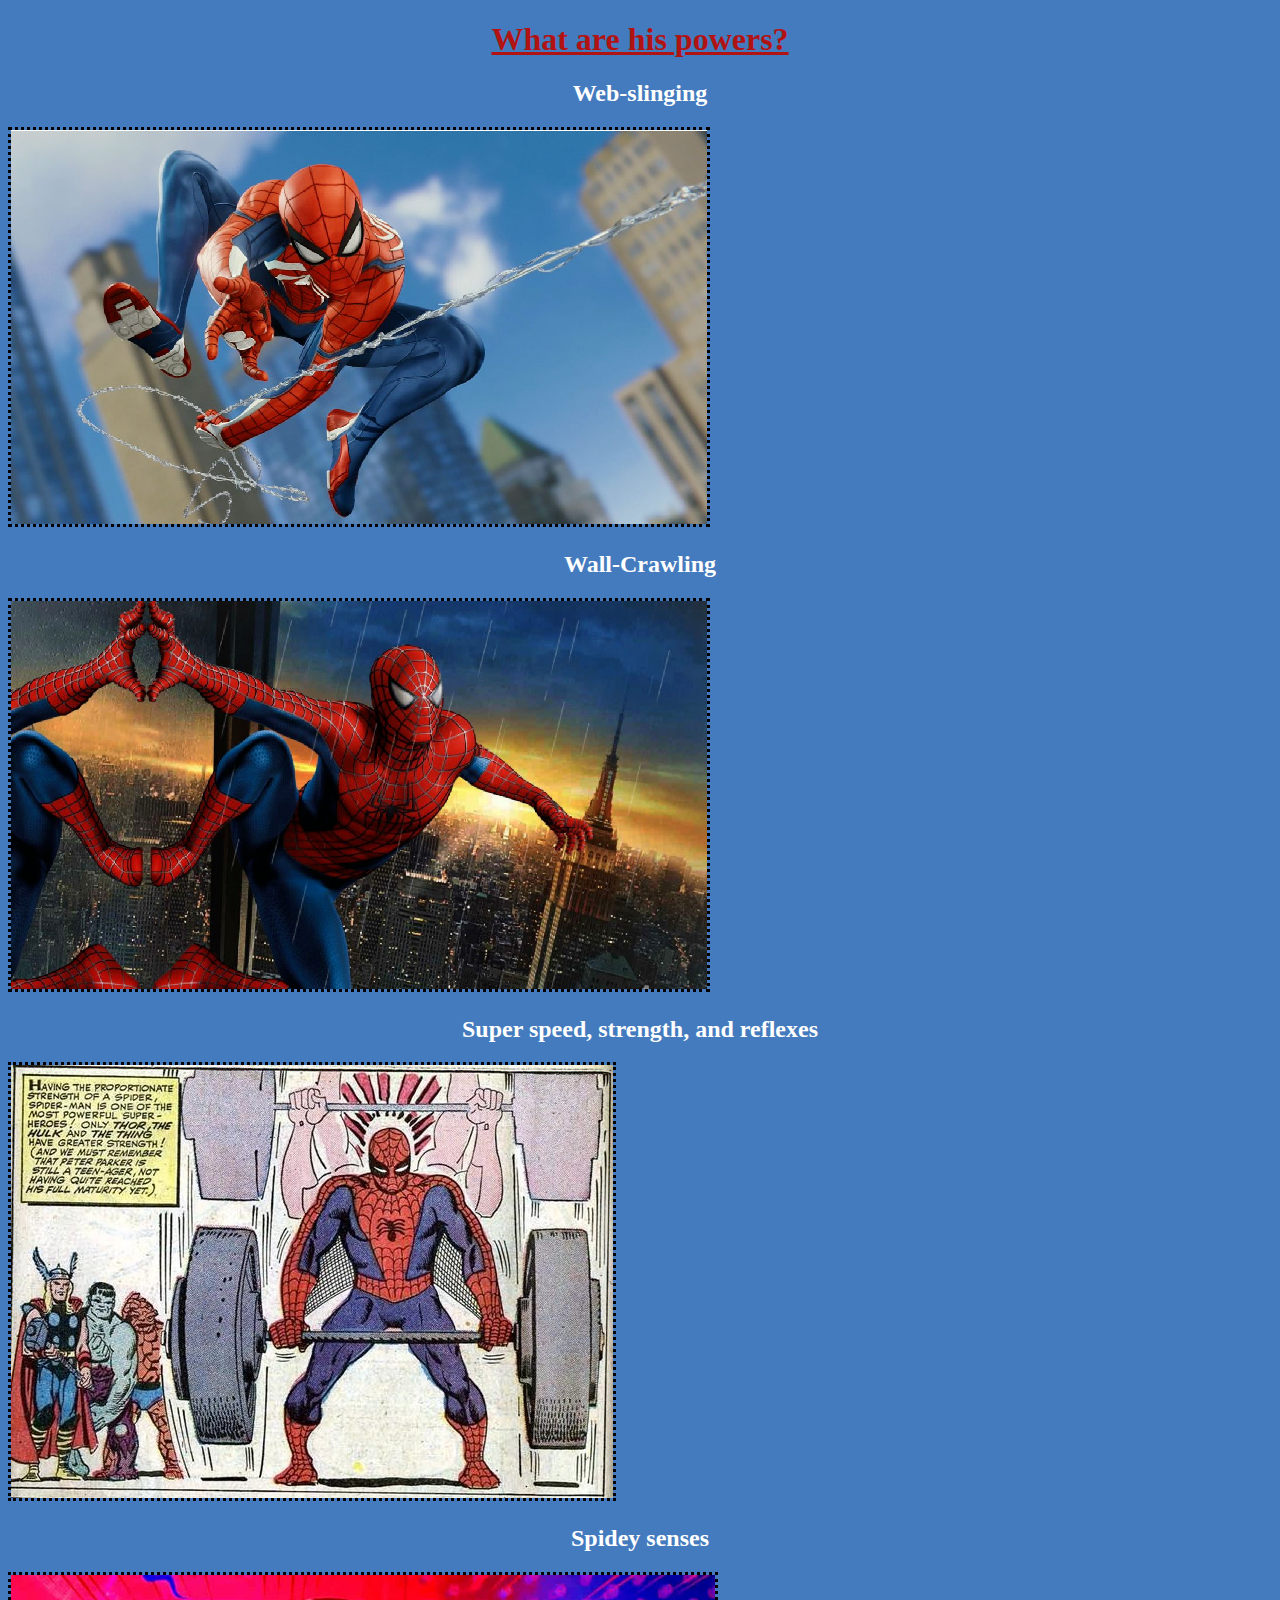
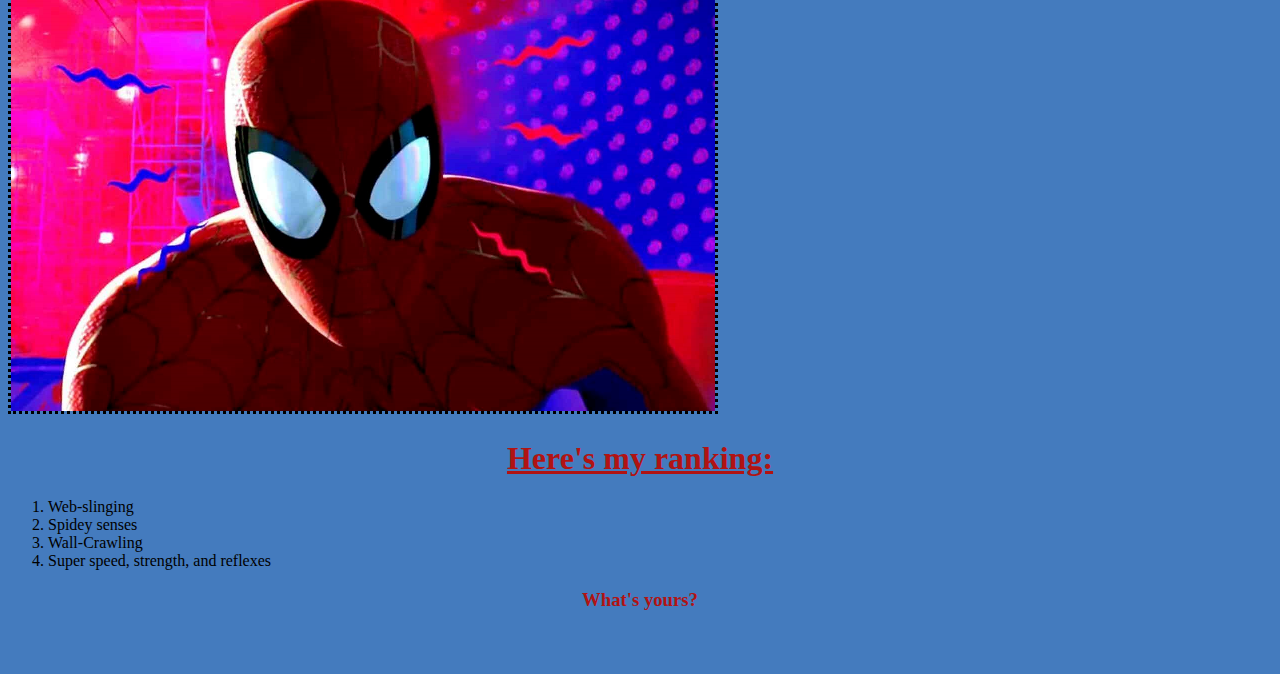
<file: index.html>
<!DOCTYPE html>

<html>

    <head>
        <title>Spiderman's Powers Ranked</title>

        <link rel="stylesheet" href="styles.css"/>
    </head>

    <body>

        <h1>What are his powers?</h1>
        
        <h2>Web-slinging</h2>
        <img src="assets/websling_resize.png"/>

        <h2>Wall-Crawling</h2>
        <img src="assets/wallcrawl_resize.png"/>
        
        <h2>Super speed, strength, and reflexes</h2>
        <img src="assets/strength.jpg"/>

        <h2>Spidey senses</h2>
        <img src="assets/spideysense_resize.png"/>


        <h1>Here's my ranking:</h1>

        <ol>
            <li>Web-slinging</li>
            <li>Spidey senses</li>
            <li>Wall-Crawling</li>
            <li>Super speed, strength, and reflexes</li>
        </ol>

        <h3>What's yours?</h3>

        <br><br>

    </body>

</html>
</file>
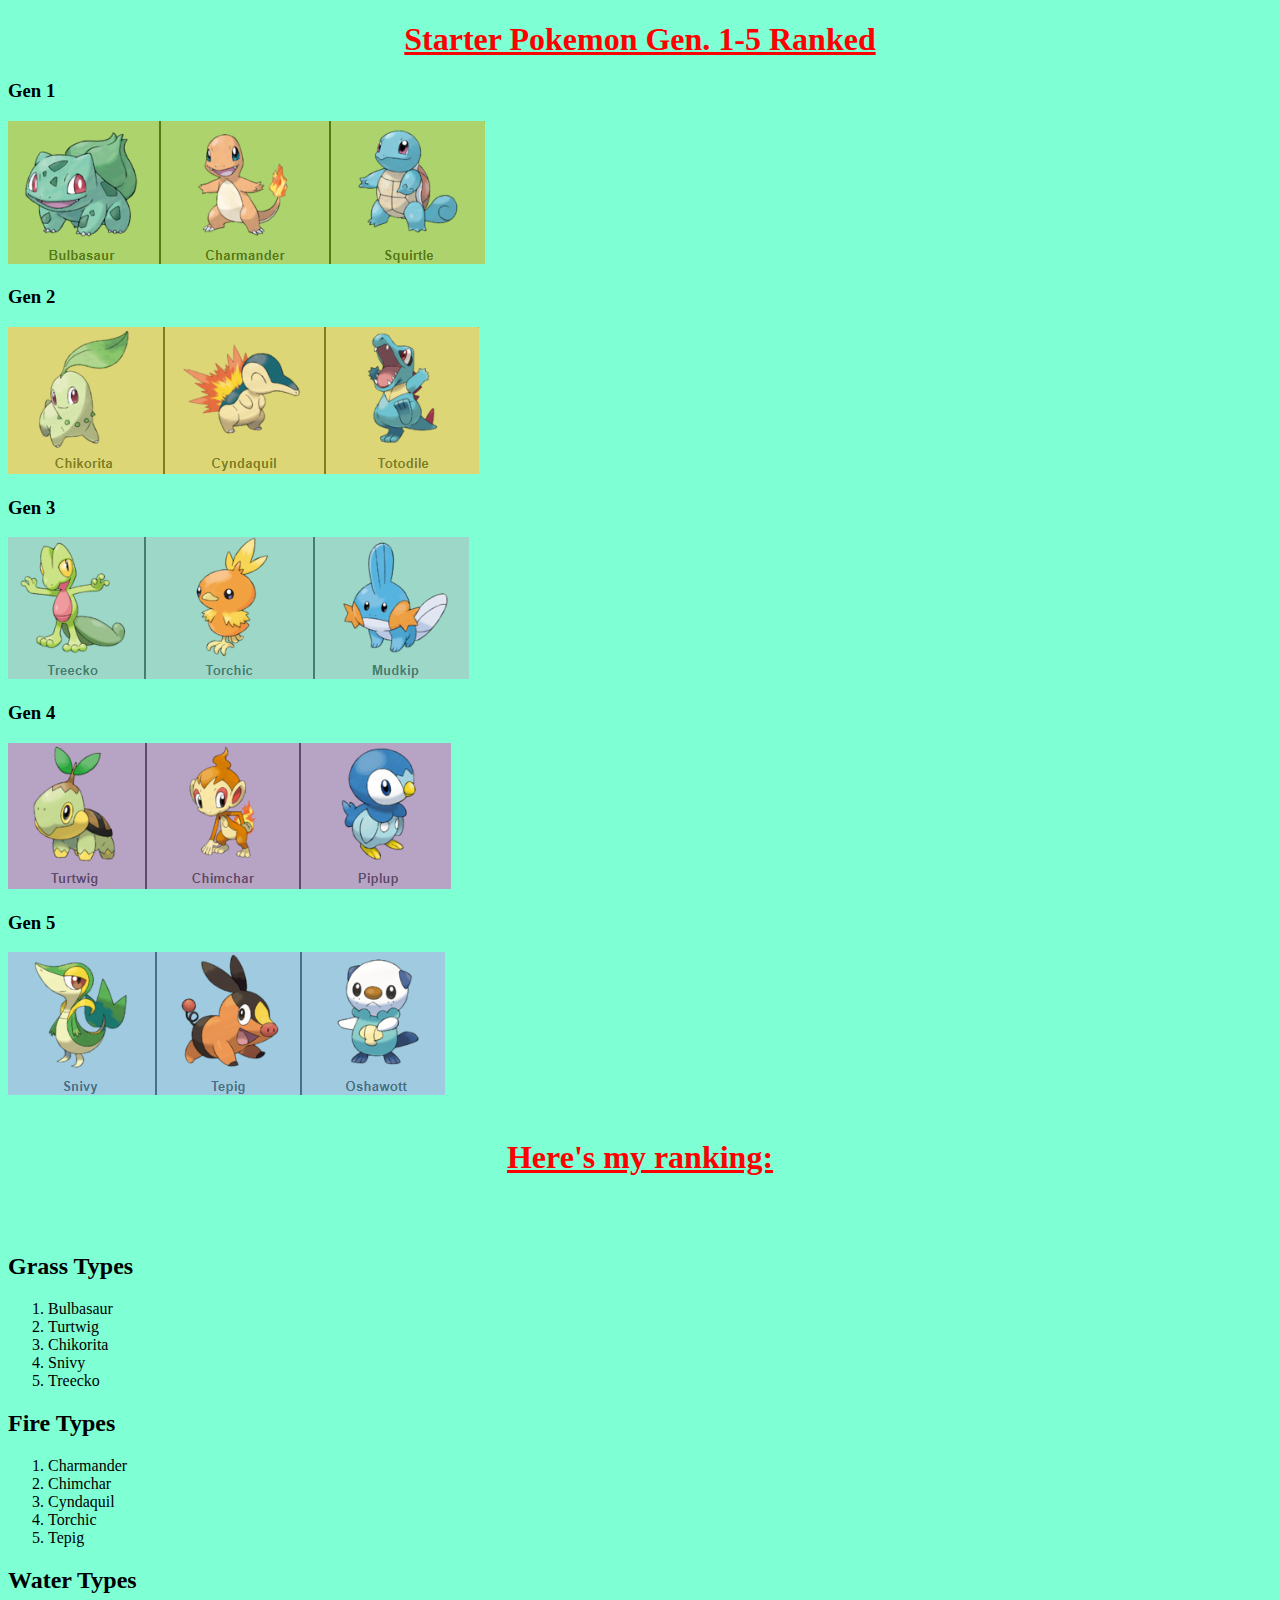
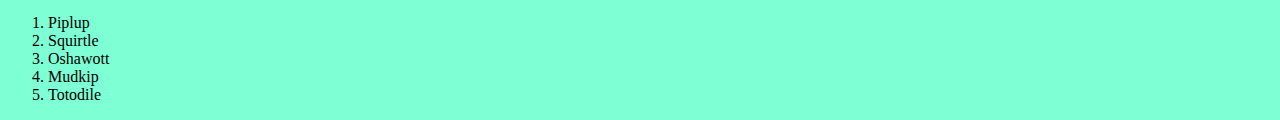
<file: index2.html>
<!DOCTYPE html>

<html>

    <head>
        <title>The Best Starter Pokemon!!</title>

        <style>
            body {
                background-color: aquamarine;
            }

            h1 {
                color: red;
                text-align: center;
                text-decoration: underline;
            }
        </style>
    </head>

    <body>
        <h1>Starter Pokemon Gen. 1-5 Ranked</h1>

        <h3>Gen 1</h3>
        <img src="assets/gen1.png">

        <h3>Gen 2</h3>
        <img src="assets/gen2.png">

        <h3>Gen 3</h3>
        <img src="assets/gen3.png">

        <h3>Gen 4</h3>
        <img src="assets/gen4.png">

        <h3>Gen 5</h3>
        <img src="assets/gen5.png">

        <br><br>

        <h1>Here's my ranking:</h1>

        <br><br>
        
        <h2>Grass Types</h2>
        <ol>
            <li>Bulbasaur</li>
            <li>Turtwig</li>
            <li>Chikorita</li>
            <li>Snivy</li>
            <li>Treecko</li>
        </ol>

        <h2>Fire Types</h2>
        <ol>
            <li>Charmander</li>
            <li>Chimchar</li>
            <li>Cyndaquil</li>
            <li>Torchic</li>
            <li>Tepig</li>
        </ol>
        
        <h2>Water Types</h2>
        <ol>
            <li>Piplup</li>
            <li>Squirtle</li>
            <li>Oshawott</li>
            <li>Mudkip</li>
            <li>Totodile</li>
        </ol>

    </body>

</html>
</file>
<file: styles.css>
body {
    background-color: #447BBE;
}

h1 {
    color: #B11313;
    text-align: center;
    text-decoration: underline;
}

h2 {
    text-align: center;
    color: white;
}

h3 {
    color: #B11313;
    text-align: center;
}

img {
    border-style: dotted;
}

img:hover {
    border-style: solid;
}
</file>
